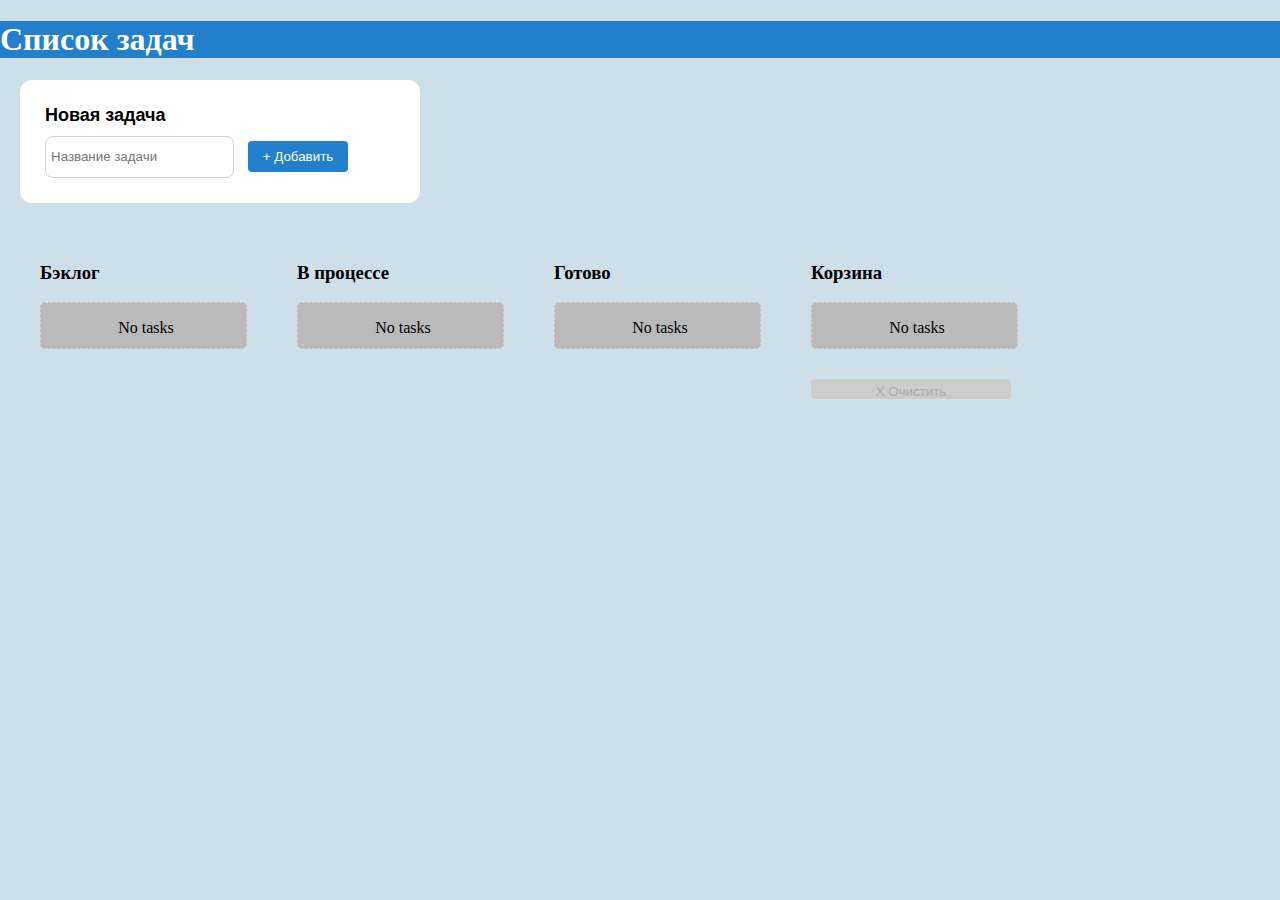
<file: index.html>
<!DOCTYPE html>
<html lang="ru">


<head>
  <meta charset="UTF-8">
  <meta name="viewport" content="width=device-width, initial-scale=1.0">
  <link rel="stylesheet" href="./css/style.css">
  <title>Список задач</title>
</head>


<body class="board-app">


  <main class="board-app__main">
    <div class="board-app__inner">
      <section class="add-task">
      </section>
      <section class="taskboard">
      </section>
    </div>
  </main>
  <script src="./src/main.js" type="module"></script>
</body>
</html>
</file>
<file: css/style.css>
header {
    background-color: rgb(33, 127, 204);
    margin: 0;
}
body {
    background-color: rgb(207, 223, 233);
    margin: 0;
}

h1{
    color: white; 
}

.new_exercise{
    width: 350px;
    background-color: white;
    margin-top: 20px;
    margin-left: 20px;
    margin-right: 20px;
    padding:25px;
    border-radius: 12px;
}
.new_exercise label{
    font-weight: bold;
    font-size: large;
    font-family: Arial, Helvetica, sans-serif;
}
section.tasks div{
    display: grid;
    grid-template-columns: 10% 10% 10% 10%;
    gap: 50px;
    margin-top: 20px;
    /* column-count: 4;
    /* background-color: white; 
    height: 200px;
    column-gap: 5px; */
}

#backlog_title{
    padding:10px;
    border-radius: 8px;
    background-color: lightgray;
    width: 55px;
}

ul li{
    width: 200px;
    height: 30px;
    background-color: white;
    padding-left: 15px;
    padding-top: 5px;
    padding-bottom: 5px;
    margin-top: 10px;
    margin-bottom: 10px;
    list-style-type:none;
    border-radius: 5px;
    border-style: hidden hidden hidden solid;
    border-width: thin thin thin 5px;
}
.task--view{
    width: 200px;
    height: 30px;
    background-color: white;
    padding-left: 15px;
    padding-top: 5px;
    padding-bottom: 5px;
    margin-top: 10px;
    margin-bottom: 10px;
    list-style-type:none;
    border-radius: 5px;
    border-style: hidden hidden hidden solid;
    border-width: thin thin thin 5px;
}
.task__edit{
    background-color: rgb(181, 103, 103);
    border-radius: 4px;
    padding: 5px;
    width: 50px;
    height: 20px;
    color: white;
    border: none;
    margin-top: 10px;
}
#backlog li{
    border-left-color: lightgray;
}
#process_title{
    padding:10px;
    border-radius: 8px;
    background-color: lightskyblue;
    width: 100px;
    text-align: center;
    display: inline-block;
    /* line-height: 30px; */
    text-decoration: aqua;
}
#process li{
    border-left-color: lightskyblue;
}
#ready_title{
    padding:10px;
    border-radius: 8px;
    background-color: lightgreen;
    width: 80px;
    text-decoration: lightgreen;
}
#ready li{
    border-left-color: lightgreen;
}
#basket_title{
    padding:10px;
    border-radius: 8px;
    background-color: rgb(232, 173, 173);
    width: 80px;
    text-decoration: rgb(239, 139, 139);
}
#basket li{
    border-left-color: rgb(232, 173, 173);
}

#clear_button{
    background-color: rgb(181, 103, 103);
    border-radius: 4px;
    padding: 5px;
    width: 200px;
    color: white;
    border: none;
    height: 20px;
    margin-top: 20px;
}
#clear_button:disabled {
    cursor: not-allowed;
    background-color: #ccc;
    color: #aaa;
}
#add_button{
    background-color: rgb(33, 127, 204);
    border-radius: 4px;
    padding: 8px;
    width: 100px;
    color: white;
    border: none;
    display: table-row;
}
#add-task{
    border-style: solid;
    border-width: 0.5px;
    border-color: lightgray;
    height: 30px;
    border-radius: 8px;
    margin: 10px 10px 0px 0px;
    padding: 5px;
}
.taskboard{
    display: flex;
    gap: 50px;
    margin: 20px;
}


#list_title{
    padding:10px;
    border-radius: 8px;
    background-color: lightgray;
    width: 150px;
    text-align: center;
    display: inline-block;
}

#tasklist li{
    border-left-color: lightgray;
}
.task__edit{
    /* padding: 10px; */
    text-align: center;
    width: 80px;
}

.empty_task{
    width: 200px;
    height: 30px;
    background-color: rgb(186, 186, 186);
    padding-left: 5px;
    padding-bottom: 15px;
    margin-top: 10px;
    margin-bottom: 10px;
    list-style-type:none;
    border-radius: 5px;
    border-style: dashed;
    border-width: thin;
    border-color: lightgray;
    text-align: center;
}
/* add-task__button button */
</file>
